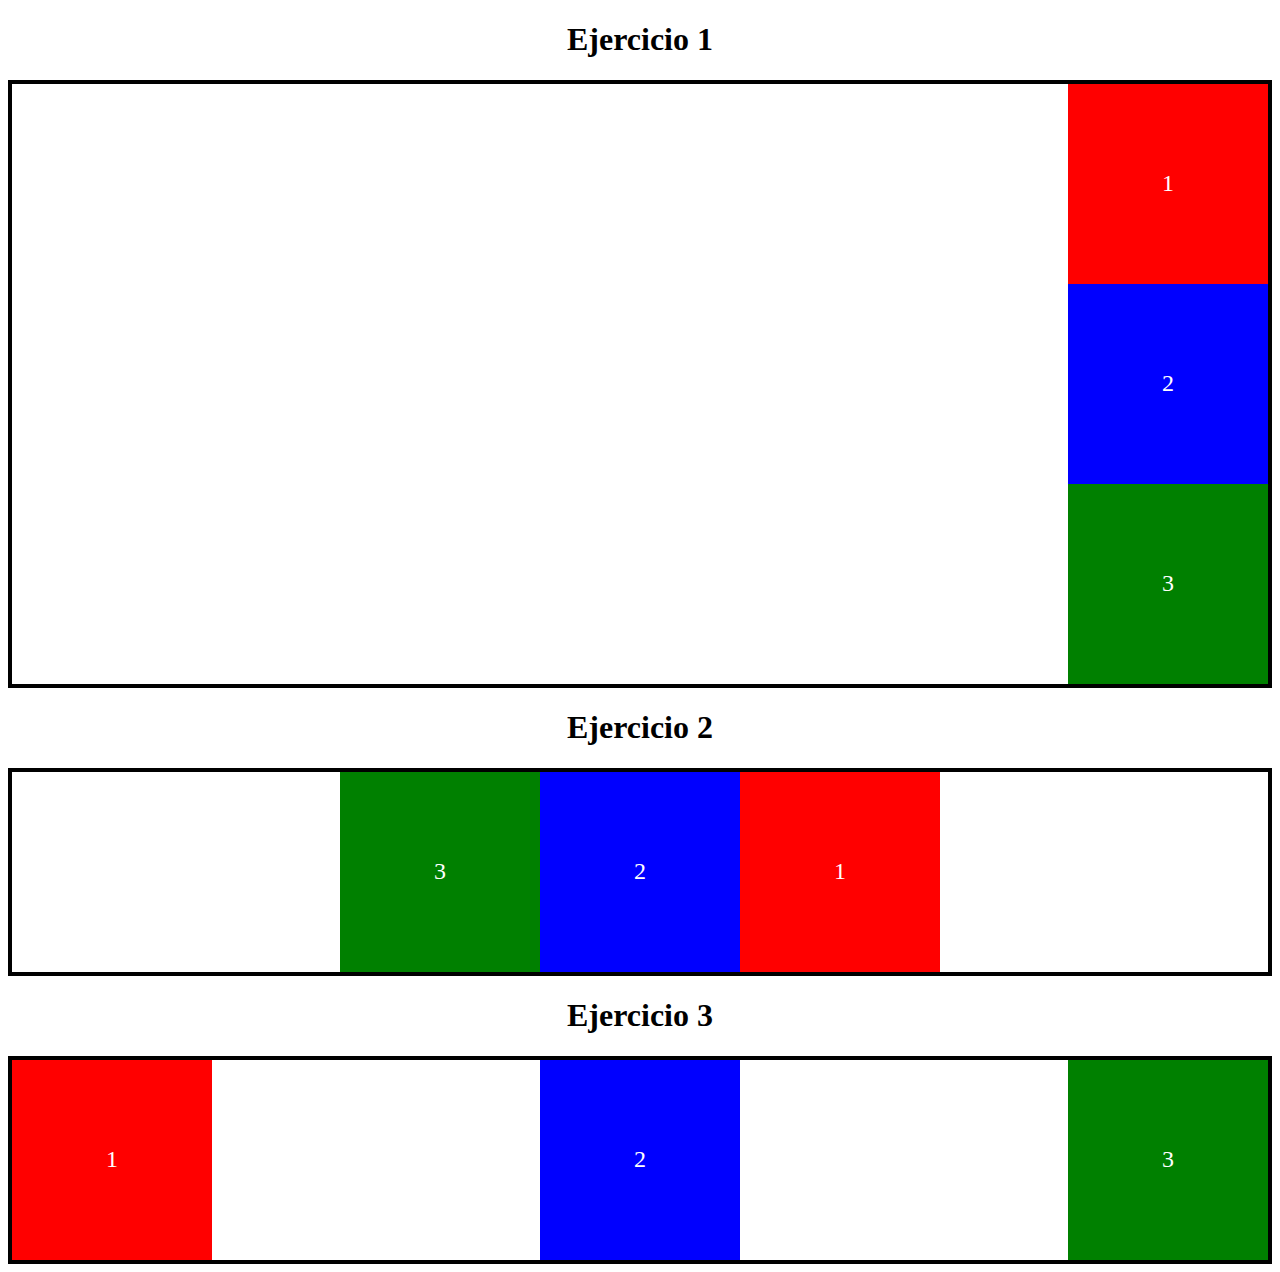
<file: index.html>
<!DOCTYPE html>
<html lang="en">
<head>
    <meta charset="UTF-8">
    <meta name="viewport" content="width=device-width, initial-scale=1.0">
    <link rel="stylesheet" href="style.css">
    <title>Document</title>
</head>
<body>
    <h1>Ejercicio 1</h1>
    <div class="ej1">
        <div class="box1">
            <p>1</p>
        </div>
        <div class="box2">
            <p>2</p>
        </div>
        <div class="box3">
            <p>3</p>
        </div>
    </div>
    <h1>Ejercicio 2</h1>
    <div class="ej2">
        <div class="box1">
            <p>1</p>
        </div>
        <div class="box2">
            <p>2</p>
        </div>
        <div class="box3">
            <p>3</p>
        </div>
    </div>
    <h1>Ejercicio 3</h1>
    <div class="ej3">
        <div class="box1">
            <p>1</p>
        </div>
        <div class="box2">
            <p>2</p>
        </div>
        <div class="box3">
            <p>3</p>
        </div>
    </div>
</body>
</html>
</file>
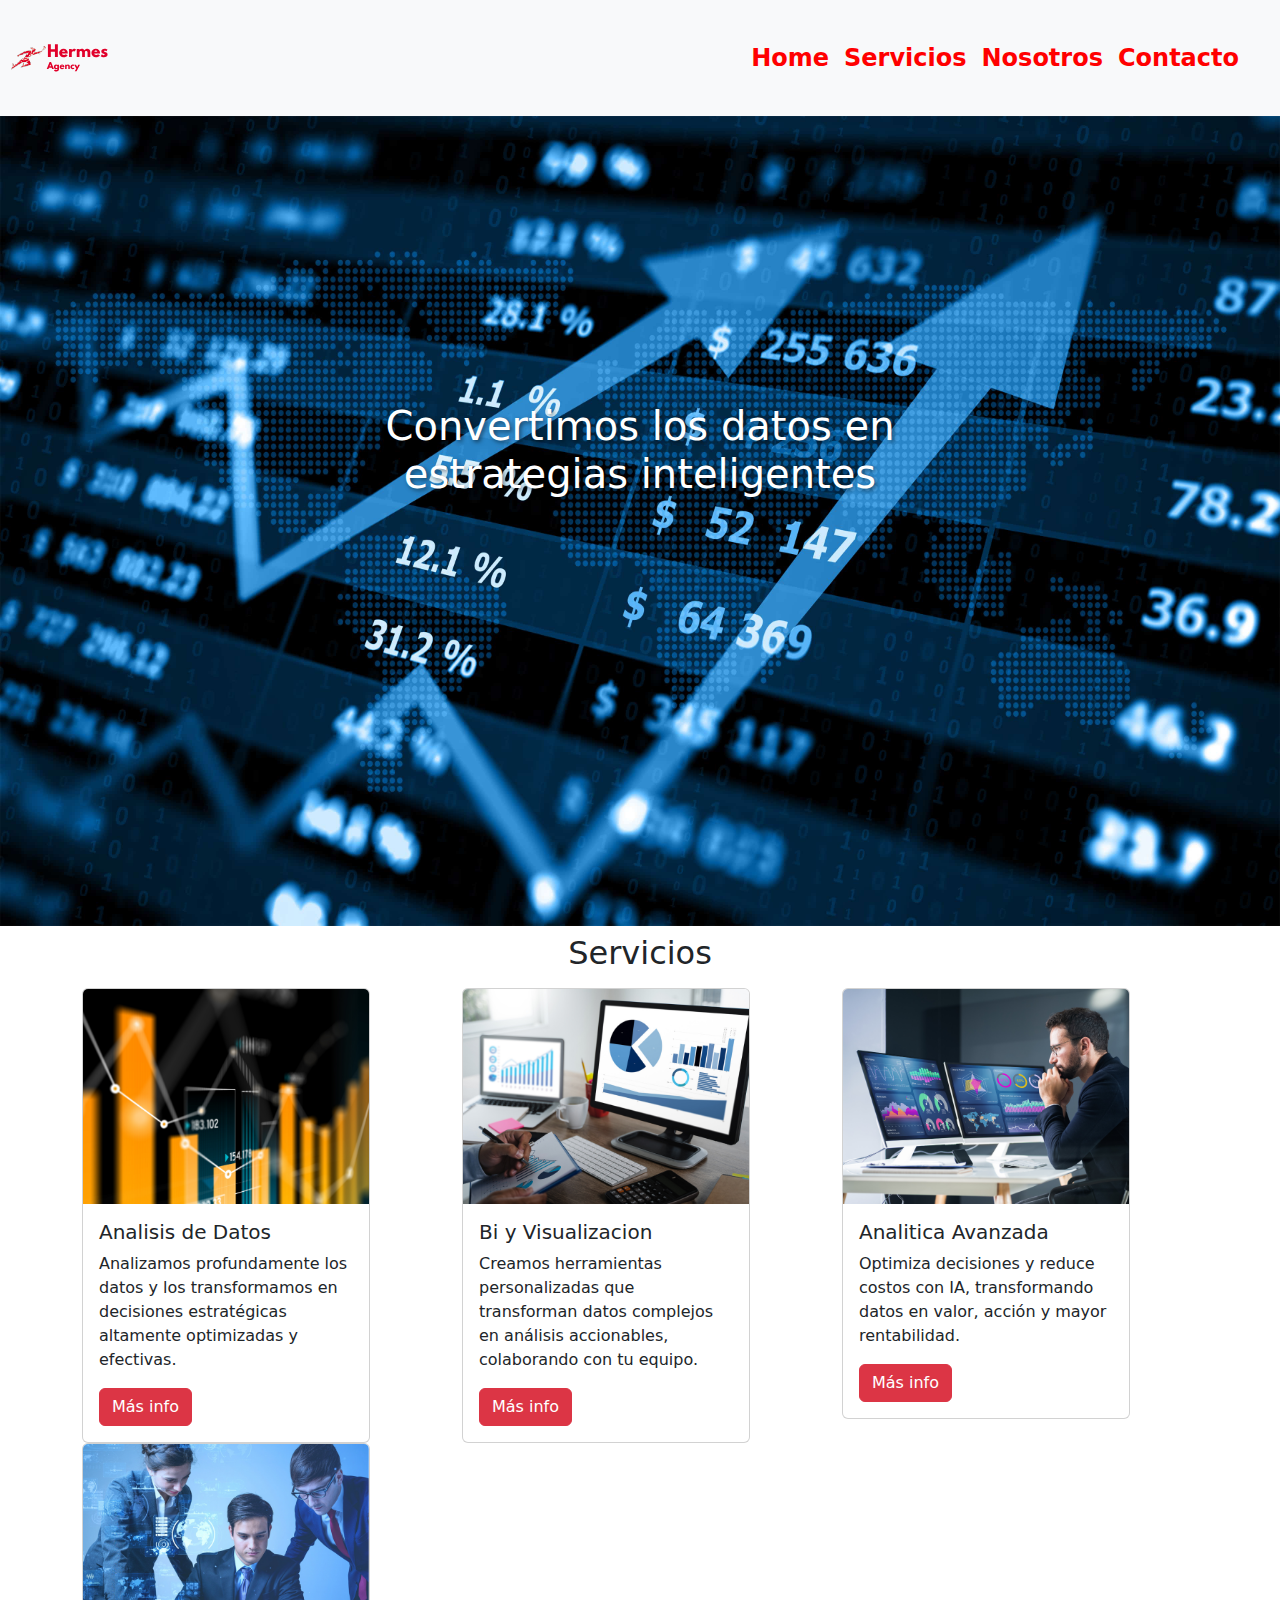
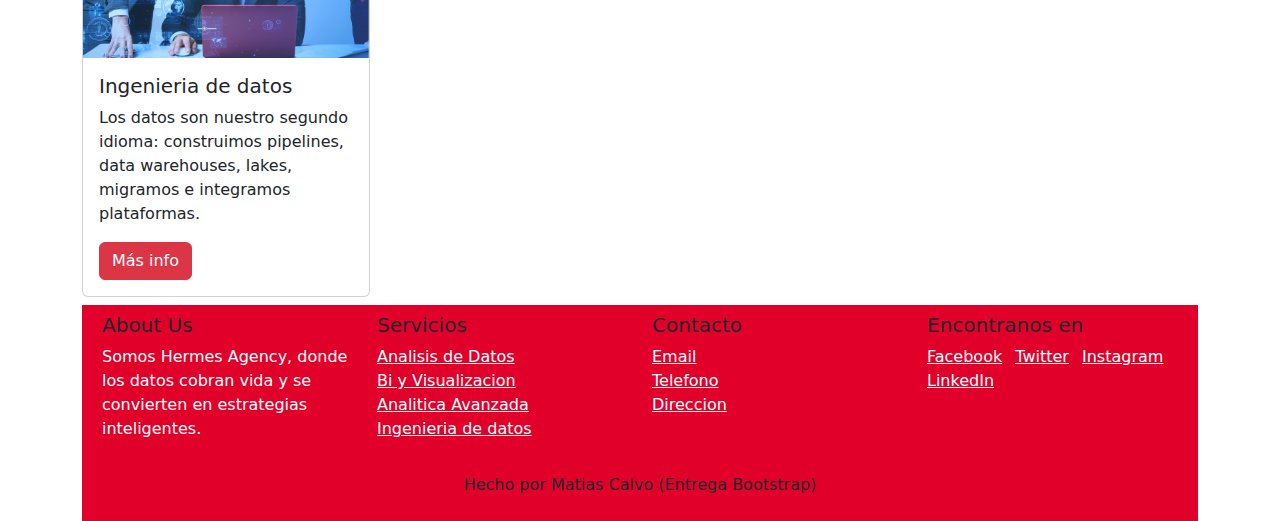
<file: Bootstrap/index.html>
<!DOCTYPE html>
<html lang="en">
  <head>
    <meta charset="UTF-8" />
    <meta name="viewport" content="width=device-width, initial-scale=1.0" />
    <link
      href="https://cdn.jsdelivr.net/npm/bootstrap@5.3.3/dist/css/bootstrap.min.css"
      rel="stylesheet"
      integrity="sha384-QWTKZyjpPEjISv5WaRU9OFeRpok6YctnYmDr5pNlyT2bRjXh0JMhjY6hW+ALEwIH"
      crossorigin="anonymous"
    />
    <link rel="stylesheet" href="style.css" />
    <title>Hermes Bootstrap</title>
  </head>
  <body>
    <div class="container-fluid">
      <nav class="navbar bg-body-tertiary">
        <div class="row">
          <a class="navbar-brand" href="#">
            <img
              src="/Bootstrap/images/Hermes.svg"
              alt="Hermes logo"
              class="logo"
            />
          </a>
        </div>
        <div class="container justify-content-end">
          <ul class="navbar-nav d-flex flex-row">
            <li class="nav-item margenes-li">
              <a class="nav-link " aria-current="page" href="#">Home</a>
            </li>
            <li class="nav-item margenes-li">
              <a class="nav-link" href="#servicios">Servicios</a>
            </li>
            <li class="nav-item margenes-li">
              <a class="nav-link" href="#">Nosotros</a>
            </li>
            <li class="nav-item margenes-li">
              <a class="nav-link" href="#">Contacto</a>
            </li>
          </ul>
        </div>
      </nav>
    </div>
    <div class="container-fluid">
        <img src="/Bootstrap/images/banner.jpg" class="img-fluid banner" alt="banner">
        <h1 class="banner-text">Convertimos los datos en estrategias inteligentes</h1>
    </div>
    <div class="container" id="servicios">
      <div class="row">
        <h2 class="text-center p-2">Servicios</h2>
        <div class="col">
          <div class="card" style="width: 18rem;">
            <img src="/Bootstrap/images/image-card1.png" class="card-img-top" alt="...">
            <div class="card-body">
              <h5 class="card-title">Analisis de Datos</h5>
              <p class="card-text">Analizamos profundamente los datos y los transformamos en decisiones estratégicas altamente optimizadas y efectivas.
              </p>
              <a href="#" class="btn btn-danger">Más info</a>
            </div>
          </div>
        </div>
        <div class="col">
          <div class="card" style="width: 18rem;">
            <img src="/Bootstrap/images/image-card2.png" class="card-img-top" alt="...">
            <div class="card-body">
              <h5 class="card-title">Bi y Visualizacion</h5>
              <p class="card-text">Creamos herramientas personalizadas que transforman datos complejos en análisis accionables, colaborando con tu equipo.
              </p>
              <a href="#" class="btn btn-danger">Más info</a>
            </div>
          </div>
        </div>
        <div class="col">
          <div class="card" style="width: 18rem;">
            <img src="/Bootstrap/images/image-card3.png" class="card-img-top" alt="...">
            <div class="card-body">
              <h5 class="card-title">Analitica Avanzada</h5>
              <p class="card-text">Optimiza decisiones y reduce costos con IA, transformando datos en valor, acción y mayor rentabilidad.</p>
              <a href="#" class="btn btn-danger">Más info</a>
            </div>
          </div>
        </div>
        <div class="col">
          <div class="card" style="width: 18rem;">
            <img src="/Bootstrap/images/image-card4.png" class="card-img-top" alt="...">
            <div class="card-body">
              <h5 class="card-title">Ingenieria de datos</h5>
              <p class="card-text">Los datos son nuestro segundo idioma: construimos pipelines, data warehouses, lakes, migramos e integramos plataformas.</p>
              <a href="#" class="btn btn-danger">Más info</a>
            </div>
          </div>
        </div>
      </div>
        <footer class="p-2 mt-2">
          <div class="container-fluid">
            <div class="container">
              <div class="row">
                <div class="col-md-3">
                  <h5>About Us</h5>
                  <p class="text-white">Somos Hermes Agency, donde los datos cobran vida y se convierten en estrategias inteligentes.
                  </p>
                </div>
                <div class="col-md-3">
                  <h5>Servicios</h5>
                  <ul class="list-unstyled">
                    <li><a href="#" class="text-white">Analisis de Datos</a></li>
                    <li><a href="#" class="text-white">Bi y Visualizacion</a></li>
                    <li><a href="#" class="text-white">Analitica Avanzada</a></li>
                    <li><a href="#" class="text-white">Ingenieria de datos</a></li>
                  </ul>
                </div>
                <div class="col-md-3">
                  <h5>Contacto</h5>
                  <ul class="list-unstyled">
                    <li><a href="#" class="text-white">Email</a></li>
                    <li><a href="#" class="text-white">Telefono</a></li>
                    <li><a href="#" class="text-white">Direccion</a></li>
                  </ul>
                </div>
                <div class="col-md-3">
                  <h5>Encontranos en</h5>
                  <ul class="list-inline">
                    <li class="list-inline-item"><a href="#servicios" class="text-white">Facebook</a></li>
                    <li class="list-inline-item"><a href="#servicios" class="text-white">Twitter</a></li>
                    <li class="list-inline-item"><a href="#servicios" class="text-white">Instagram</a></li>
                    <li class="list-inline-item"><a href="#servicios" class="text-white">LinkedIn</a></li>
                  </ul>
                </div>
              </div>
              <div class="row mt-3">
                <div class="col text-center">
                  <p>Hecho por Matias Calvo (Entrega Bootstrap)</p>
                </div>
              </div>
            </div>
          </div>
        </footer>
    <script
      src="https://cdn.jsdelivr.net/npm/bootstrap@5.3.3/dist/js/bootstrap.bundle.min.js"
      integrity="sha384-YvpcrYf0tY3lHB60NNkmXc5s9fDVZLESaAA55NDzOxhy9GkcIdslK1eN7N6jIeHz"
      crossorigin="anonymous"
    ></script>
  </body>
</html>
</file>
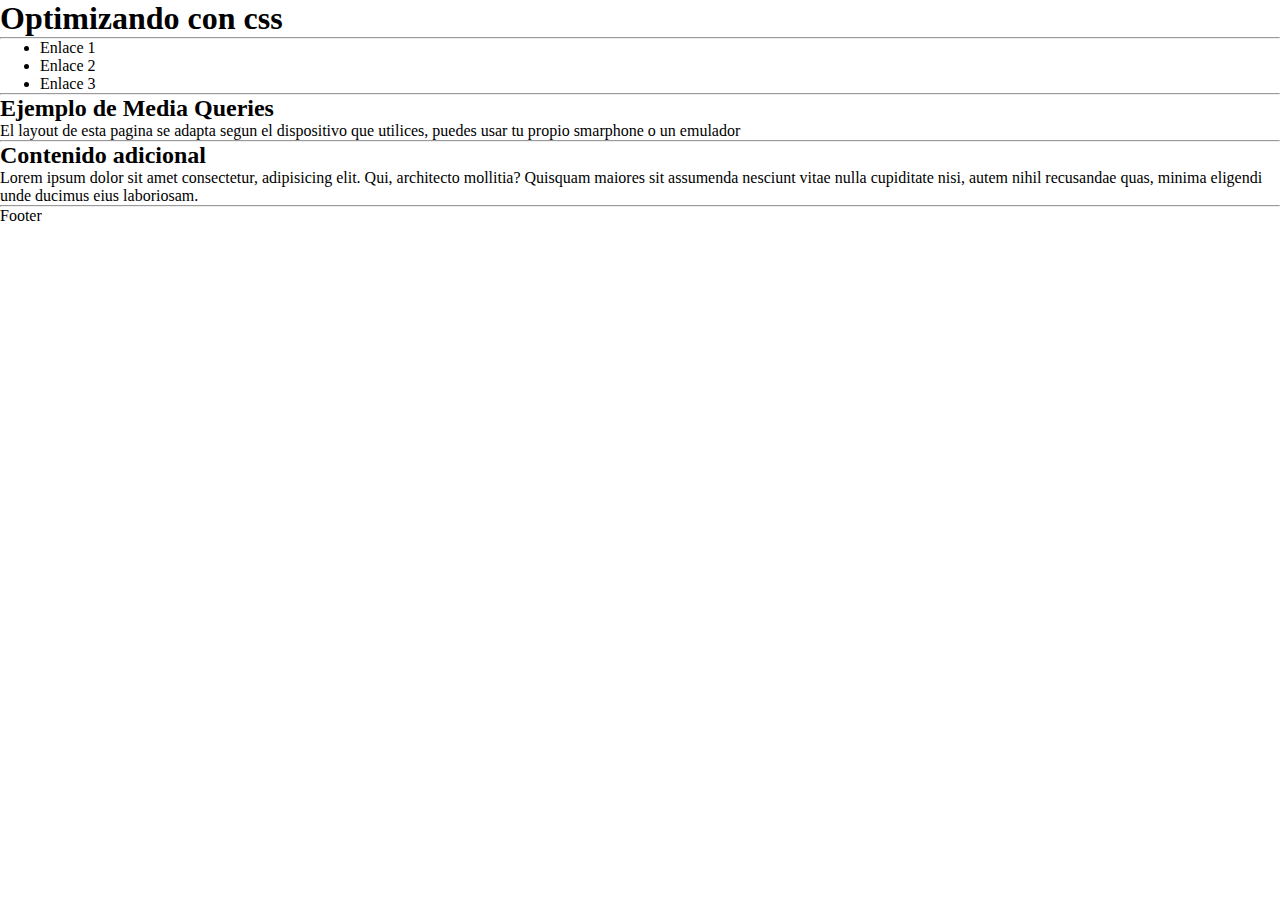
<file: media-query-avanzado/index.html>
<!DOCTYPE html>
<html lang="en">
<head>
    <meta charset="UTF-8">
    <meta name="viewport" content="width=device-width, initial-scale=1.0">
    <link rel="stylesheet" href="style.css">
    <title>Media queries avanzado</title>
</head>
<body>
    <h1>
        Optimizando con css
    </h1>
    <hr>
    <div class="menu">
        <ul>
            <li>Enlace 1</li>
            <li>Enlace 2</li>
            <li>Enlace 3</li>
        </ul>
    </div>
    <hr>
    <div class="EjMq">
        <h2>Ejemplo de Media Queries</h2>
        <p>
            El layout de esta pagina se adapta segun el dispositivo que utilices, puedes usar tu propio smarphone o un emulador
        </p>
    </div>
    <hr>
    <div class="AdCont">
        <h2>Contenido adicional</h2>
        <p>
            Lorem ipsum dolor sit amet consectetur, adipisicing elit. Qui, architecto mollitia? Quisquam maiores sit assumenda nesciunt vitae nulla cupiditate nisi, autem nihil recusandae quas, minima eligendi unde ducimus eius laboriosam.
        </p>
    </div>
    <hr>
    <footer>
        <p>Footer</p>
    </footer>
</body>
</html>
</file>
<file: style.css>
h1 {
    text-align: center;
}

.ej1 {
    display: flex;
    flex-direction: column;
    align-items: flex-end;
    border: solid 4px black;
}

.box1 {
    background-color: red;
    width: 200px;
    height: 200px;
    align-content: center;
}

.box2 {
    background-color: blue;
    width: 200px;
    height: 200px;
    align-content: center;
}

.box3 {
    background-color: green;
    width: 200px;
    height: 200px;
    align-content: center;
}

p {
    font-size: 24px;
    text-align: center;
    color: #ffff;
}

.ej2 {
    display: flex;
    flex-direction: row-reverse;
    justify-content: center;
    border: solid 4px black;
}

.ej3 {
    display: flex;
    flex-direction: row;
    justify-content: space-between;
    border: solid 4px black;
}
</file>
<file: Bootstrap/style.css>
.margenes-li {
    margin-right: 15px;
}

.margenes-li a {
    color: red;
    font-weight: bold;
}

.navbar-brand {
    padding-left: 20px;
    padding-top: 0;
    padding-bottom: 0;
    padding-right: 0;
}

.nav-link {
    font-size: 24px;
}

.container-fluid {
    padding: 0;
}

.banner {
    height: 90vh;
    width: 100%;
}

.banner-text {
  text-align: center;
  position: absolute;
  top: 50%;
  left: 50%;
  transform: translate(-50%, -50%);
  color: white; 
  font-size: 2.5rem; 
  text-shadow: 2px 2px 4px rgba(0, 0, 0, 0.5);
}

.logo {
    height: 100px;
}

footer {
    background-color: #e1002a;
}
</file>
<file: media-query-avanzado/style.css>
* {
    margin: 0px;
}

@media screen and (max-width: 800px) {
    h1 {
        text-align: center;
        background-color: beige;
        padding: 10px;
    }
    
    .menu {
        background-color: blanchedalmond;
    
    }
    
    ul {
        list-style: none;
    }
    
    li {
        padding: 10px;
    }
    
    .EjMq {
        text-align: center;
        background-color: azure;
        padding: 10px;
    }
    
    .AdCont {
        text-align: center;
        background-color: cadetblue;
        padding: 10px;
    }
    
    footer {
        background-color: black;
    }    
}
</file>
